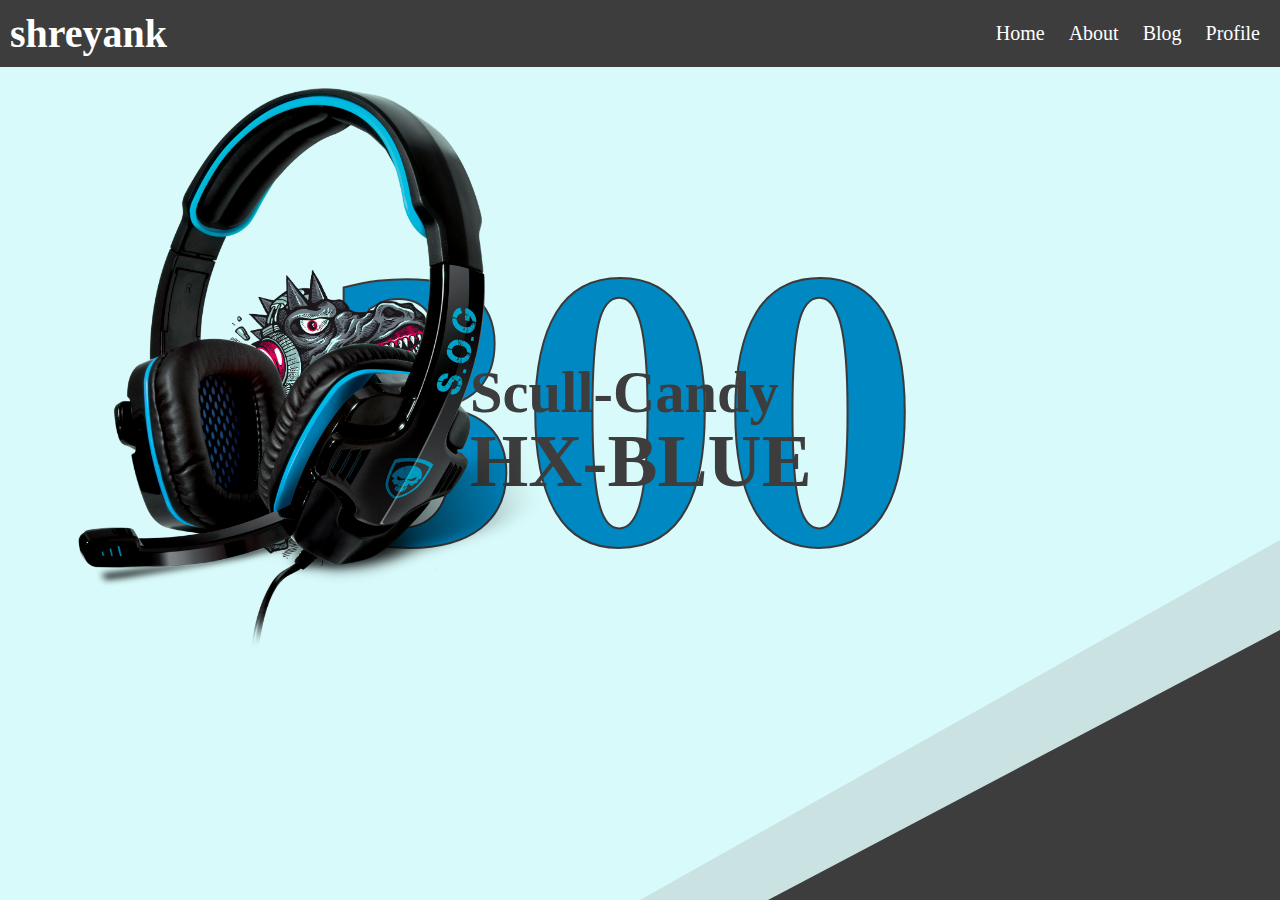
<file: index.html>
<!DOCTYPE html>
<html lang="en">
<head>
    <meta charset="UTF-8">
    <meta name="viewport" content="width=device-width, initial-scale=1.0">
    <title>Document</title>
    <link rel="stylesheet" href="style.css">
</head>
<body>
    <div id="main">
        <div id="page1">
            <div id="nav">
                <h1>shreyank</h1>
                <div id="att">
                    <a href="#">Home</a>
                    <a href="#">About</a>
                    <a href="#">Blog</a>
                    <a href="#">Profile</a>
                </div>
            </div>
            <div id="craft">
                
            <div id="craft1">

            </div>
            </div>
            <div id="text">
                
                <h1>300</h1>
                <div id="buks">
                    <h3>Scull-Candy</h3>
                <h2>HX-BLUE</h2>
                </div>
            </div>
            <div id="img">
                <img src="pngwing.com.png" alt="">
            </div>
            <div id="png">
                <img src="png.png" alt="">
            </div>
           
        </div>
    </div>
</body>
</html>
</file>
<file: style.css>
*{ 
    margin: 0;
    padding: 0;
    box-sizing: border-box;
}
html,body{ 
    height: 100%;
    width: 100%;
}
#main{ 
    width: 100vw;
    background-color:pink;
}
#page1{ 
    width: 100vw;
    height: 100vh;
    background-color: rgb(217, 250, 250);
    position: absolute;
}
#nav{ 
    display: flex;
    justify-content: space-between;
    align-items: center;
    padding: 10px;
    background-color: #3E3D3D;
}
#nav a{ 
    text-decoration: none;
    color: white;
    font-size: 20px;
    font-family: gilroy;
    font-weight: 500;
    margin: 10px;
}
#nav h1{ 
    color: white;
    font-family: callifornia;
    font-size: 40px;
}
#craft{ 
    width: 50vw;
    height: 40vh;
    clip-path: polygon(100% 0, 0% 100%, 100% 100%);
    background-color: rgba(168, 166, 166, 0.285);
    position: absolute;
    right: 0;
    bottom: 0;
    
}
#craft1{ 
    width: 40vw;
    height: 30vh;
    clip-path: polygon(100% 0, 0% 100%, 100% 100%);
    background-color: rgb(62, 61, 61);
    position: absolute;
    right: 0;
    bottom: 0;
}
#img img{ 
    position: absolute;
    height: 600px;
    z-index: 10;
}
#text{ 
    position: absolute;
    top: 20%;
    left: 25%;

}
#text h1{ 
    font-size: 400px;
    font-family: gilroy;
    font-weight: 700;
    -webkit-text-stroke: 2px rgb(59, 58, 58);
    color:#0088C2;
    z-index: 8;

}
#buks{ 
    position: absolute;
    top: 40%;
    left: 25%; 
    font-size: 50px;
    color:#3E3D3D;
    font-family: poppins;
    line-height: 1;
}
#png img{ 
    position: absolute;
    height: 300px;
    top: 30%;
    left: 15%;
}
</file>
<file: new.css>
*{ 
    margin: 0;
    padding: 0;
    box-sizing: border-box;
}
html,body{ 
    height: 100%;
    width: 100%;
}
#main{ 
    width: 100vw;
    background-color:pink;
}
#page1{ 
    width: 100vw;
    height: 100vh;
    background-color: rgb(217, 250, 250);
    position: absolute;
}
#nav{ 
    display: flex;
    justify-content: space-between;
    align-items: center;
    padding: 10px;
    background-color: #3E3D3D;
}
#nav a{ 
    text-decoration: none;
    color: white;
    font-size: 20px;
    font-family: gilroy;
    font-weight: 500;
    margin: 10px;
}
#nav h1{ 
    color: white;
    font-family: callifornia;
    font-size: 40px;
}
#craft{ 
    width: 50vw;
    height: 40vh;
    clip-path: polygon(100% 0, 0% 100%, 100% 100%);
    background-color: rgba(168, 166, 166, 0.285);
    position: absolute;
    right: 0;
    bottom: 0;
    
}
#craft1{ 
    width: 40vw;
    height: 30vh;
    clip-path: polygon(100% 0, 0% 100%, 100% 100%);
    background-color: rgb(62, 61, 61);
    position: absolute;
    right: 0;
    bottom: 0;
}
#img img{ 
    position: absolute;
    height: 600px;
    z-index: 10;
}
#text{ 
    position: absolute;
    top: 20%;
    left: 25%;

}
#text h1{ 
    font-size: 400px;
    font-family: gilroy;
    font-weight: 700;
    -webkit-text-stroke: 2px rgb(59, 58, 58);
    color:#0088C2;
    z-index: 8;

}
#buks{ 
    position: absolute;
    top: 40%;
    left: 25%; 
    font-size: 50px;
    color:#3E3D3D;
    font-family: poppins;
    line-height: 1;
}
#png img{ 
    position: absolute;
    height: 300px;
    top: 30%;
    left: 15%;
}
</file>
